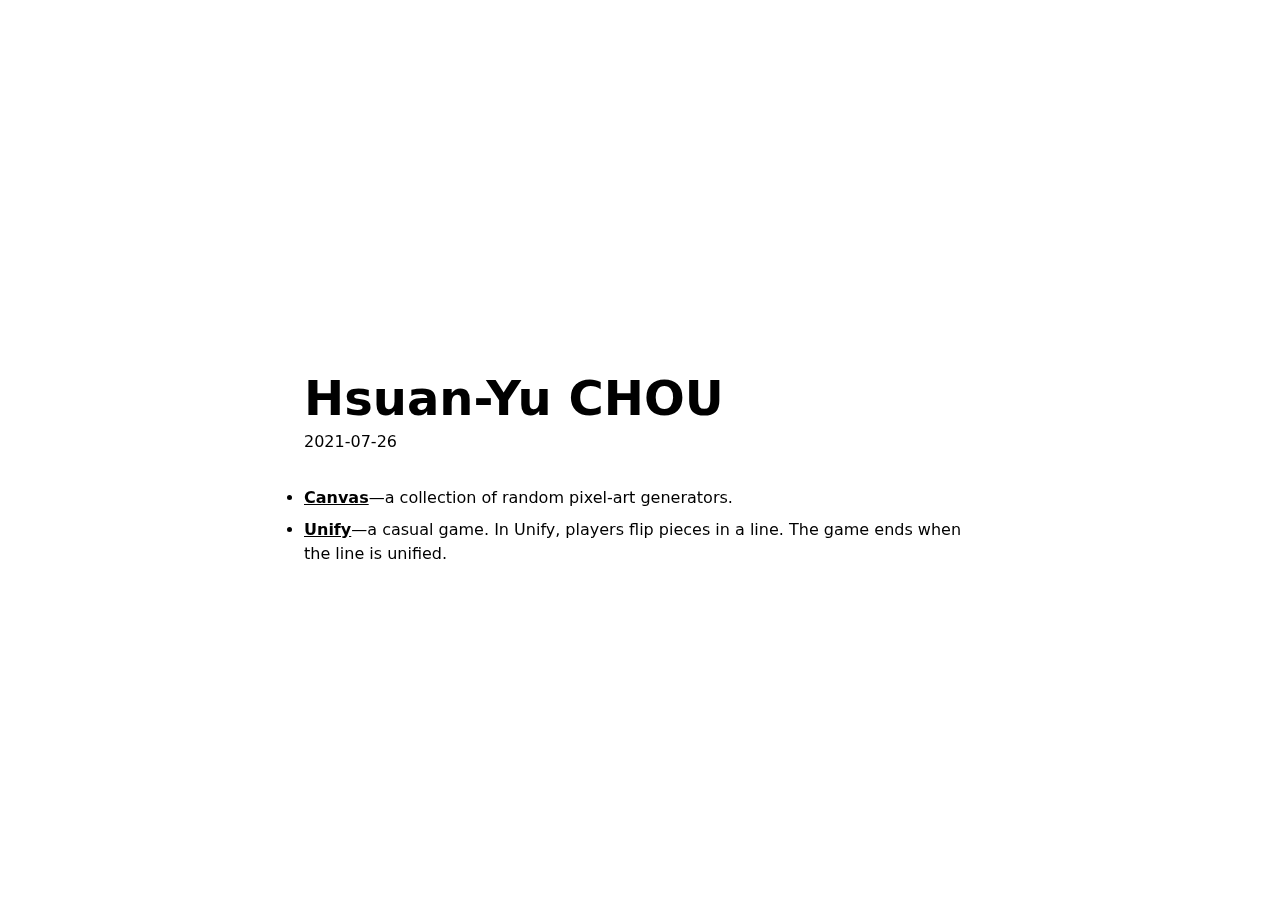
<file: index.html>
<!DOCTYPE html>
<html lang="en">
  <head>
    <meta charset="utf-8" />
    <meta name="viewport" content="width=device-width, initial-scale=1.0" />

    <title>Hsuan-Yu CHOU</title>

    <link rel="stylesheet" href="/style.css" />
  </head>
  <body>
    
<div class="fixed inset-0 w-screen overflow-y-auto">
  <div class="flex min-h-full items-center justify-center p-8 sm:p-4">
    <div class="sm:mt-10 sm:w-full sm:max-w-2xl">
      <div class="my-3">
        <h1 class="text-3xl sm:text-5xl font-semibold text-center sm:text-left">
          Hsuan-Yu CHOU
        </h1>
        <h6 class="mt-2 text-center sm:text-left">2021-07-26</h6>
        <div class="mt-2 py-2"></div>
        <ui>
          <li class="mt-2">
            <a
              href="https://hy-chou.github.io/canvas"
              class="underline font-semibold"
              >Canvas</a
            >&mdash;a collection of random pixel-art generators.
          </li>
          <li class="mt-2">
            <a
              href="https://hy-chou.github.io/unify"
              class="underline font-semibold"
              >Unify</a
            >&mdash;a casual game. In Unify, players flip pieces in a line. The
            game ends when the line is unified.
          </li>
        </ui>
      </div>
    </div>
  </div>
</div>

  </body>
</html>
</file>
<file: style.css>
/*
! tailwindcss v3.4.1 | MIT License | https://tailwindcss.com
*//*
1. Prevent padding and border from affecting element width. (https://github.com/mozdevs/cssremedy/issues/4)
2. Allow adding a border to an element by just adding a border-width. (https://github.com/tailwindcss/tailwindcss/pull/116)
*/

*,
::before,
::after {
  box-sizing: border-box; /* 1 */
  border-width: 0; /* 2 */
  border-style: solid; /* 2 */
  border-color: #e5e7eb; /* 2 */
}

::before,
::after {
  --tw-content: '';
}

/*
1. Use a consistent sensible line-height in all browsers.
2. Prevent adjustments of font size after orientation changes in iOS.
3. Use a more readable tab size.
4. Use the user's configured `sans` font-family by default.
5. Use the user's configured `sans` font-feature-settings by default.
6. Use the user's configured `sans` font-variation-settings by default.
7. Disable tap highlights on iOS
*/

html,
:host {
  line-height: 1.5; /* 1 */
  -webkit-text-size-adjust: 100%; /* 2 */
  -moz-tab-size: 4; /* 3 */
  -o-tab-size: 4;
     tab-size: 4; /* 3 */
  font-family: ui-sans-serif, system-ui, sans-serif, "Apple Color Emoji", "Segoe UI Emoji", "Segoe UI Symbol", "Noto Color Emoji"; /* 4 */
  font-feature-settings: normal; /* 5 */
  font-variation-settings: normal; /* 6 */
  -webkit-tap-highlight-color: transparent; /* 7 */
}

/*
1. Remove the margin in all browsers.
2. Inherit line-height from `html` so users can set them as a class directly on the `html` element.
*/

body {
  margin: 0; /* 1 */
  line-height: inherit; /* 2 */
}

/*
1. Add the correct height in Firefox.
2. Correct the inheritance of border color in Firefox. (https://bugzilla.mozilla.org/show_bug.cgi?id=190655)
3. Ensure horizontal rules are visible by default.
*/

hr {
  height: 0; /* 1 */
  color: inherit; /* 2 */
  border-top-width: 1px; /* 3 */
}

/*
Add the correct text decoration in Chrome, Edge, and Safari.
*/

abbr:where([title]) {
  -webkit-text-decoration: underline dotted;
          text-decoration: underline dotted;
}

/*
Remove the default font size and weight for headings.
*/

h1,
h2,
h3,
h4,
h5,
h6 {
  font-size: inherit;
  font-weight: inherit;
}

/*
Reset links to optimize for opt-in styling instead of opt-out.
*/

a {
  color: inherit;
  text-decoration: inherit;
}

/*
Add the correct font weight in Edge and Safari.
*/

b,
strong {
  font-weight: bolder;
}

/*
1. Use the user's configured `mono` font-family by default.
2. Use the user's configured `mono` font-feature-settings by default.
3. Use the user's configured `mono` font-variation-settings by default.
4. Correct the odd `em` font sizing in all browsers.
*/

code,
kbd,
samp,
pre {
  font-family: ui-monospace, SFMono-Regular, Menlo, Monaco, Consolas, "Liberation Mono", "Courier New", monospace; /* 1 */
  font-feature-settings: normal; /* 2 */
  font-variation-settings: normal; /* 3 */
  font-size: 1em; /* 4 */
}

/*
Add the correct font size in all browsers.
*/

small {
  font-size: 80%;
}

/*
Prevent `sub` and `sup` elements from affecting the line height in all browsers.
*/

sub,
sup {
  font-size: 75%;
  line-height: 0;
  position: relative;
  vertical-align: baseline;
}

sub {
  bottom: -0.25em;
}

sup {
  top: -0.5em;
}

/*
1. Remove text indentation from table contents in Chrome and Safari. (https://bugs.chromium.org/p/chromium/issues/detail?id=999088, https://bugs.webkit.org/show_bug.cgi?id=201297)
2. Correct table border color inheritance in all Chrome and Safari. (https://bugs.chromium.org/p/chromium/issues/detail?id=935729, https://bugs.webkit.org/show_bug.cgi?id=195016)
3. Remove gaps between table borders by default.
*/

table {
  text-indent: 0; /* 1 */
  border-color: inherit; /* 2 */
  border-collapse: collapse; /* 3 */
}

/*
1. Change the font styles in all browsers.
2. Remove the margin in Firefox and Safari.
3. Remove default padding in all browsers.
*/

button,
input,
optgroup,
select,
textarea {
  font-family: inherit; /* 1 */
  font-feature-settings: inherit; /* 1 */
  font-variation-settings: inherit; /* 1 */
  font-size: 100%; /* 1 */
  font-weight: inherit; /* 1 */
  line-height: inherit; /* 1 */
  color: inherit; /* 1 */
  margin: 0; /* 2 */
  padding: 0; /* 3 */
}

/*
Remove the inheritance of text transform in Edge and Firefox.
*/

button,
select {
  text-transform: none;
}

/*
1. Correct the inability to style clickable types in iOS and Safari.
2. Remove default button styles.
*/

button,
[type='button'],
[type='reset'],
[type='submit'] {
  -webkit-appearance: button; /* 1 */
  background-color: transparent; /* 2 */
  background-image: none; /* 2 */
}

/*
Use the modern Firefox focus style for all focusable elements.
*/

:-moz-focusring {
  outline: auto;
}

/*
Remove the additional `:invalid` styles in Firefox. (https://github.com/mozilla/gecko-dev/blob/2f9eacd9d3d995c937b4251a5557d95d494c9be1/layout/style/res/forms.css#L728-L737)
*/

:-moz-ui-invalid {
  box-shadow: none;
}

/*
Add the correct vertical alignment in Chrome and Firefox.
*/

progress {
  vertical-align: baseline;
}

/*
Correct the cursor style of increment and decrement buttons in Safari.
*/

::-webkit-inner-spin-button,
::-webkit-outer-spin-button {
  height: auto;
}

/*
1. Correct the odd appearance in Chrome and Safari.
2. Correct the outline style in Safari.
*/

[type='search'] {
  -webkit-appearance: textfield; /* 1 */
  outline-offset: -2px; /* 2 */
}

/*
Remove the inner padding in Chrome and Safari on macOS.
*/

::-webkit-search-decoration {
  -webkit-appearance: none;
}

/*
1. Correct the inability to style clickable types in iOS and Safari.
2. Change font properties to `inherit` in Safari.
*/

::-webkit-file-upload-button {
  -webkit-appearance: button; /* 1 */
  font: inherit; /* 2 */
}

/*
Add the correct display in Chrome and Safari.
*/

summary {
  display: list-item;
}

/*
Removes the default spacing and border for appropriate elements.
*/

blockquote,
dl,
dd,
h1,
h2,
h3,
h4,
h5,
h6,
hr,
figure,
p,
pre {
  margin: 0;
}

fieldset {
  margin: 0;
  padding: 0;
}

legend {
  padding: 0;
}

ol,
ul,
menu {
  list-style: none;
  margin: 0;
  padding: 0;
}

/*
Reset default styling for dialogs.
*/
dialog {
  padding: 0;
}

/*
Prevent resizing textareas horizontally by default.
*/

textarea {
  resize: vertical;
}

/*
1. Reset the default placeholder opacity in Firefox. (https://github.com/tailwindlabs/tailwindcss/issues/3300)
2. Set the default placeholder color to the user's configured gray 400 color.
*/

input::-moz-placeholder, textarea::-moz-placeholder {
  opacity: 1; /* 1 */
  color: #9ca3af; /* 2 */
}

input::placeholder,
textarea::placeholder {
  opacity: 1; /* 1 */
  color: #9ca3af; /* 2 */
}

/*
Set the default cursor for buttons.
*/

button,
[role="button"] {
  cursor: pointer;
}

/*
Make sure disabled buttons don't get the pointer cursor.
*/
:disabled {
  cursor: default;
}

/*
1. Make replaced elements `display: block` by default. (https://github.com/mozdevs/cssremedy/issues/14)
2. Add `vertical-align: middle` to align replaced elements more sensibly by default. (https://github.com/jensimmons/cssremedy/issues/14#issuecomment-634934210)
   This can trigger a poorly considered lint error in some tools but is included by design.
*/

img,
svg,
video,
canvas,
audio,
iframe,
embed,
object {
  display: block; /* 1 */
  vertical-align: middle; /* 2 */
}

/*
Constrain images and videos to the parent width and preserve their intrinsic aspect ratio. (https://github.com/mozdevs/cssremedy/issues/14)
*/

img,
video {
  max-width: 100%;
  height: auto;
}

/* Make elements with the HTML hidden attribute stay hidden by default */
[hidden] {
  display: none;
}

*, ::before, ::after {
  --tw-border-spacing-x: 0;
  --tw-border-spacing-y: 0;
  --tw-translate-x: 0;
  --tw-translate-y: 0;
  --tw-rotate: 0;
  --tw-skew-x: 0;
  --tw-skew-y: 0;
  --tw-scale-x: 1;
  --tw-scale-y: 1;
  --tw-pan-x:  ;
  --tw-pan-y:  ;
  --tw-pinch-zoom:  ;
  --tw-scroll-snap-strictness: proximity;
  --tw-gradient-from-position:  ;
  --tw-gradient-via-position:  ;
  --tw-gradient-to-position:  ;
  --tw-ordinal:  ;
  --tw-slashed-zero:  ;
  --tw-numeric-figure:  ;
  --tw-numeric-spacing:  ;
  --tw-numeric-fraction:  ;
  --tw-ring-inset:  ;
  --tw-ring-offset-width: 0px;
  --tw-ring-offset-color: #fff;
  --tw-ring-color: rgb(59 130 246 / 0.5);
  --tw-ring-offset-shadow: 0 0 #0000;
  --tw-ring-shadow: 0 0 #0000;
  --tw-shadow: 0 0 #0000;
  --tw-shadow-colored: 0 0 #0000;
  --tw-blur:  ;
  --tw-brightness:  ;
  --tw-contrast:  ;
  --tw-grayscale:  ;
  --tw-hue-rotate:  ;
  --tw-invert:  ;
  --tw-saturate:  ;
  --tw-sepia:  ;
  --tw-drop-shadow:  ;
  --tw-backdrop-blur:  ;
  --tw-backdrop-brightness:  ;
  --tw-backdrop-contrast:  ;
  --tw-backdrop-grayscale:  ;
  --tw-backdrop-hue-rotate:  ;
  --tw-backdrop-invert:  ;
  --tw-backdrop-opacity:  ;
  --tw-backdrop-saturate:  ;
  --tw-backdrop-sepia:  ;
}

::backdrop {
  --tw-border-spacing-x: 0;
  --tw-border-spacing-y: 0;
  --tw-translate-x: 0;
  --tw-translate-y: 0;
  --tw-rotate: 0;
  --tw-skew-x: 0;
  --tw-skew-y: 0;
  --tw-scale-x: 1;
  --tw-scale-y: 1;
  --tw-pan-x:  ;
  --tw-pan-y:  ;
  --tw-pinch-zoom:  ;
  --tw-scroll-snap-strictness: proximity;
  --tw-gradient-from-position:  ;
  --tw-gradient-via-position:  ;
  --tw-gradient-to-position:  ;
  --tw-ordinal:  ;
  --tw-slashed-zero:  ;
  --tw-numeric-figure:  ;
  --tw-numeric-spacing:  ;
  --tw-numeric-fraction:  ;
  --tw-ring-inset:  ;
  --tw-ring-offset-width: 0px;
  --tw-ring-offset-color: #fff;
  --tw-ring-color: rgb(59 130 246 / 0.5);
  --tw-ring-offset-shadow: 0 0 #0000;
  --tw-ring-shadow: 0 0 #0000;
  --tw-shadow: 0 0 #0000;
  --tw-shadow-colored: 0 0 #0000;
  --tw-blur:  ;
  --tw-brightness:  ;
  --tw-contrast:  ;
  --tw-grayscale:  ;
  --tw-hue-rotate:  ;
  --tw-invert:  ;
  --tw-saturate:  ;
  --tw-sepia:  ;
  --tw-drop-shadow:  ;
  --tw-backdrop-blur:  ;
  --tw-backdrop-brightness:  ;
  --tw-backdrop-contrast:  ;
  --tw-backdrop-grayscale:  ;
  --tw-backdrop-hue-rotate:  ;
  --tw-backdrop-invert:  ;
  --tw-backdrop-opacity:  ;
  --tw-backdrop-saturate:  ;
  --tw-backdrop-sepia:  ;
}
.fixed {
  position: fixed;
}
.inset-0 {
  inset: 0px;
}
.my-3 {
  margin-top: 0.75rem;
  margin-bottom: 0.75rem;
}
.mt-2 {
  margin-top: 0.5rem;
}
.flex {
  display: flex;
}
.min-h-full {
  min-height: 100%;
}
.w-screen {
  width: 100vw;
}
.items-center {
  align-items: center;
}
.justify-center {
  justify-content: center;
}
.overflow-y-auto {
  overflow-y: auto;
}
.p-8 {
  padding: 2rem;
}
.py-2 {
  padding-top: 0.5rem;
  padding-bottom: 0.5rem;
}
.text-center {
  text-align: center;
}
.text-3xl {
  font-size: 1.875rem;
  line-height: 2.25rem;
}
.font-semibold {
  font-weight: 600;
}
.underline {
  text-decoration-line: underline;
}
@media (min-width: 640px) {

  .sm\:mt-10 {
    margin-top: 2.5rem;
  }

  .sm\:w-full {
    width: 100%;
  }

  .sm\:max-w-2xl {
    max-width: 42rem;
  }

  .sm\:p-4 {
    padding: 1rem;
  }

  .sm\:text-left {
    text-align: left;
  }

  .sm\:text-5xl {
    font-size: 3rem;
    line-height: 1;
  }
}
</file>
